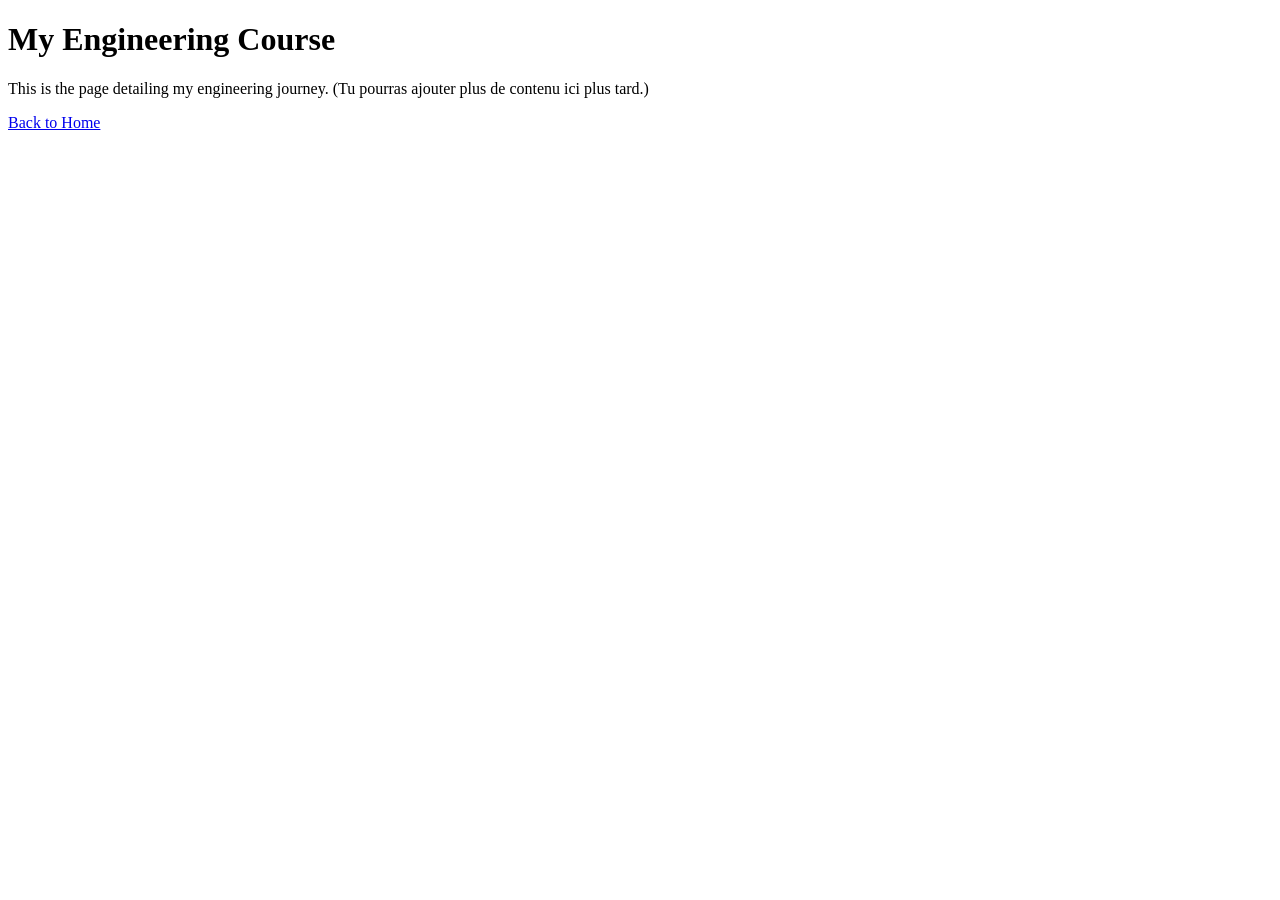
<file: engineering.html>
<!DOCTYPE html>
<html>
<head>
  <title>Engineering Course</title>
</head>
<body>

  <h1>My Engineering Course</h1>
  <p>
    This is the page detailing my engineering journey.
    (Tu pourras ajouter plus de contenu ici plus tard.)
  </p>

  <p>
    <a href="index.html">Back to Home</a>
  </p>

</body>
</html>
</file>
